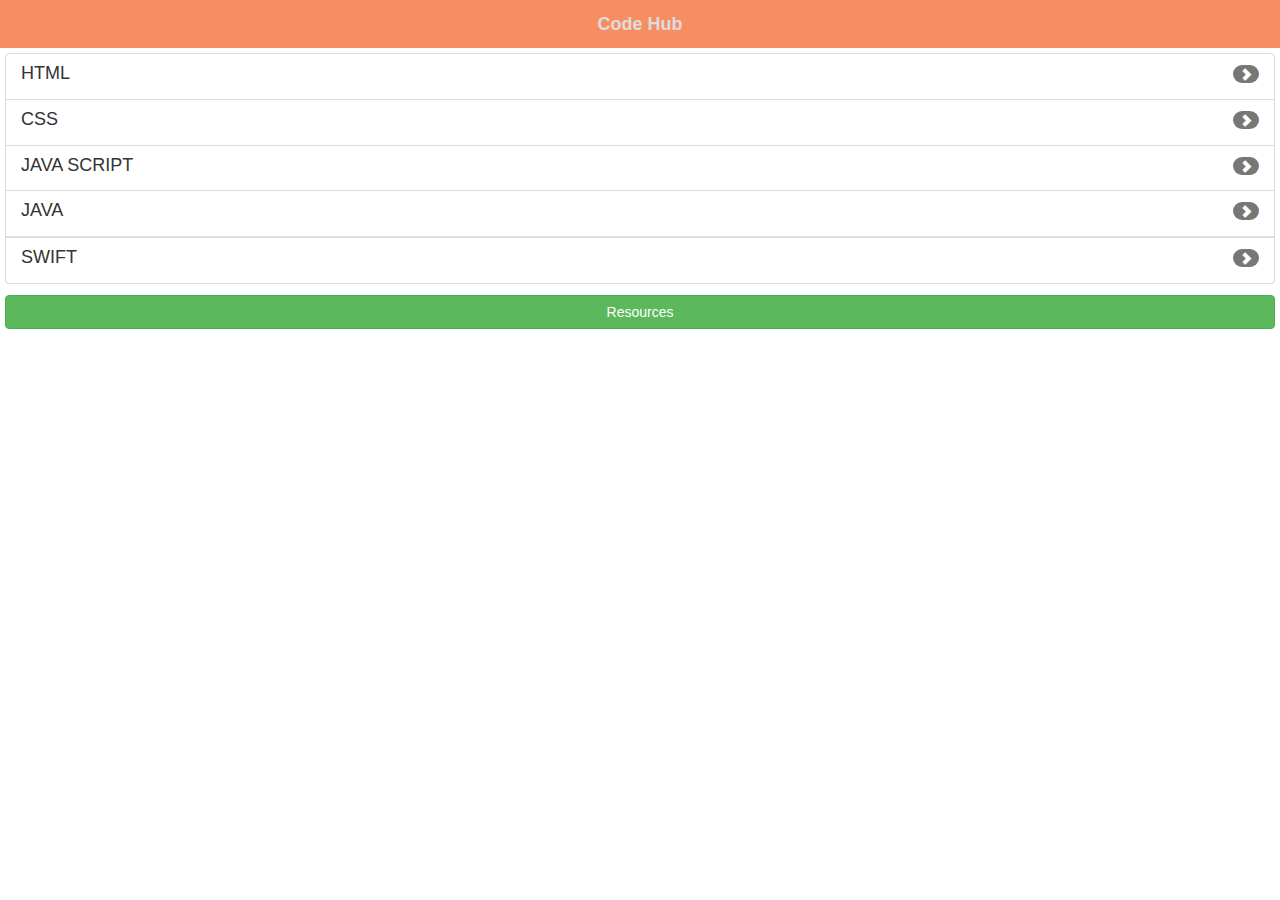
<file: index.html>
<!DOCTYPE html>
<html>
    <!--
  * Please see the included README.md file for license terms and conditions.
  -->

    <head>
        <link rel="stylesheet" type="text/css" href="bootstrap/css/bootstrap.min.css">
        <meta charset="UTF-8">
        <title>Blank App Designer Packaged Web App Project Template</title>
        <meta http-equiv="Content-type" content="text/html; charset=utf-8">

        <!--
  * The "meta viewport" tag (below) helps your app size appropriately to a device's ideal viewport.
  * Note that Windows device viewports work better when initialized using the @viewport CSS rule.
  * For a quick overview of "meta viewport" and @viewport, see this article:
  *   http://webdesign.tutsplus.com/tutorials/htmlcss-tutorials/quick-tip-dont-forget-the-viewport-meta-tag
  * To see how it works, try your app on a real device with and without a "meta viewport" tag.
  * Additional useful references include:
  *   http://www.quirksmode.org/mobile/viewports.html
  *   http://www.quirksmode.org/mobile/metaviewport/devices.html
  *   https://developer.apple.com/library/safari/documentation/AppleApplications/Reference/SafariHTMLRef/Articles/MetaTags.html
-->

        <!-- <meta name="viewport" content="width=device-width, minimum-scale=1, initial-scale=1"> -->
        <meta name="viewport" content="width=device-width, minimum-scale=1, initial-scale=1, user-scalable=no">
        <!-- <meta name="viewport" content="width=device-width, initial-scale=1, user-scalable=yes, minimum-scale=1, maximum-scale=2"> -->

        <style>
            /* following three (cascaded) are equivalent to above three meta viewport statements */
            /* see http://www.quirksmode.org/blog/archives/2014/05/html5_dev_conf.html */
            /* see http://dev.w3.org/csswg/css-device-adapt/ */
                @-ms-viewport { width: 100vw ; min-zoom: 100% ; zoom: 100% ; }          @viewport { width: 100vw ; min-zoom: 100% zoom: 100% ; }
                @-ms-viewport { user-zoom: fixed ; min-zoom: 100% ; }                   @viewport { user-zoom: fixed ; min-zoom: 100% ; }
                /*@-ms-viewport { user-zoom: zoom ; min-zoom: 100% ; max-zoom: 200% ; }   @viewport { user-zoom: zoom ; min-zoom: 100% ; max-zoom: 200% ; }*/
        </style>

        <link rel="stylesheet" href="css/app.css">
        <link rel="stylesheet" type="text/css" href="css/index_main.less.css" class="main-less">

        <!-- IMPORTANT: Do not include a weinre script tag as part of your release builds! -->
        <!-- Place your remote debugging (weinre) script URL from the Test tab here, if it does not work below -->
        <!-- <script src="http://debug-software.intel.com/target/target-script-min.js#insertabiglongfunkynumberfromthexdkstesttab"></script> -->

        <!-- Recommended location for your JavaScript libraries -->
        <!-- These library references (below) are just examples to give you the general idea... -->
        <!-- <script src="lib/mc/hammer.js"></script> -->
        <!-- <script src="lib/ft/fastclick.js"></script> -->

        

        <script src="js/app.js"></script>
        <!-- for your event code, see README and file comments for details -->
        <script src="js/init-app.js"></script>
        <!-- for your init code, see README and file comments for details -->
        <script src="xdk/init-dev.js"></script>
        <!-- normalizes device and document ready events, see file for details -->
        <script type="application/javascript" src="lib/jquery.min.js"></script>
        <script type="application/javascript" src="marginal/marginal-position.min.js"></script>
        <script type="application/javascript" src="bootstrap/js/bootstrap.min.js"></script>
    </head>

    <body>
        <!-- IMPORTANT: Do not include a weinre script tag as part of your release builds! -->
        <!-- Place your remote debugging (weinre) script URL from the Test tab here, if it does not work above -->
        <!-- <script src="http://debug-software.intel.com/target/target-script-min.js#insertabiglongfunkynumberfromthexdkstesttab"></script> -->
        <div class="upage" id="mainpage">
            <div class="upage-outer">
                <div class="uib-header header-bg container-group inner-element uib_w_1" data-uib="layout/header" data-ver="0">
                    <h2>Code Hub</h2>
                    <div class="widget-container wrapping-col single-centered"></div>
                    <div class="widget-container content-area horiz-area wrapping-col left"></div>
                    <div class="widget-container content-area horiz-area wrapping-col right"></div>
                </div>
                <div class="upage-content ac0 content-area vertical-col left" id="page_63_64">
                    <div class="list-group widget uib_w_2 d-margins" data-uib="twitter%20bootstrap/list_group" data-ver="1"><a class="list-group-item allow-badge widget uib_w_3" data-uib="twitter%20bootstrap/list_item" data-ver="1" href="learnHTML.html"><span class="badge glyphicon glyphicon-chevron-right"> </span>
   <h4 class="list-group-item-heading">HTML</h4>
   
</a><a class="list-group-item allow-badge widget uib_w_4" data-uib="twitter%20bootstrap/list_item" data-ver="1"><span class="badge glyphicon glyphicon-chevron-right"> </span>
   <h4 class="list-group-item-heading">CSS</h4>
   
</a><a class="list-group-item allow-badge widget uib_w_5" data-uib="twitter%20bootstrap/list_item" data-ver="1"><span class="badge glyphicon glyphicon-chevron-right"> </span>
   <h4 class="list-group-item-heading">JAVA SCRIPT</h4>
   
</a><a class="list-group-item allow-badge widget uib_w_6 d-margins" data-uib="twitter%20bootstrap/list_item" data-ver="1"><span class="badge glyphicon glyphicon-chevron-right"> </span>
   <h4 class="list-group-item-heading">JAVA</h4>
   
</a><a class="list-group-item allow-badge widget uib_w_7 d-margins" data-uib="twitter%20bootstrap/list_item" data-ver="1"><span class="badge glyphicon glyphicon-chevron-right"> </span>
   <h4 class="list-group-item-heading">SWIFT</h4>
   
</a>
                    </div>
                    <button class="btn widget uib_w_8 d-margins btn-success" data-uib="twitter%20bootstrap/button" data-ver="1" onclick="showBrowser()">Resources</button>
                </div>
            </div>
        </div>
    </body>

</html>
</file>
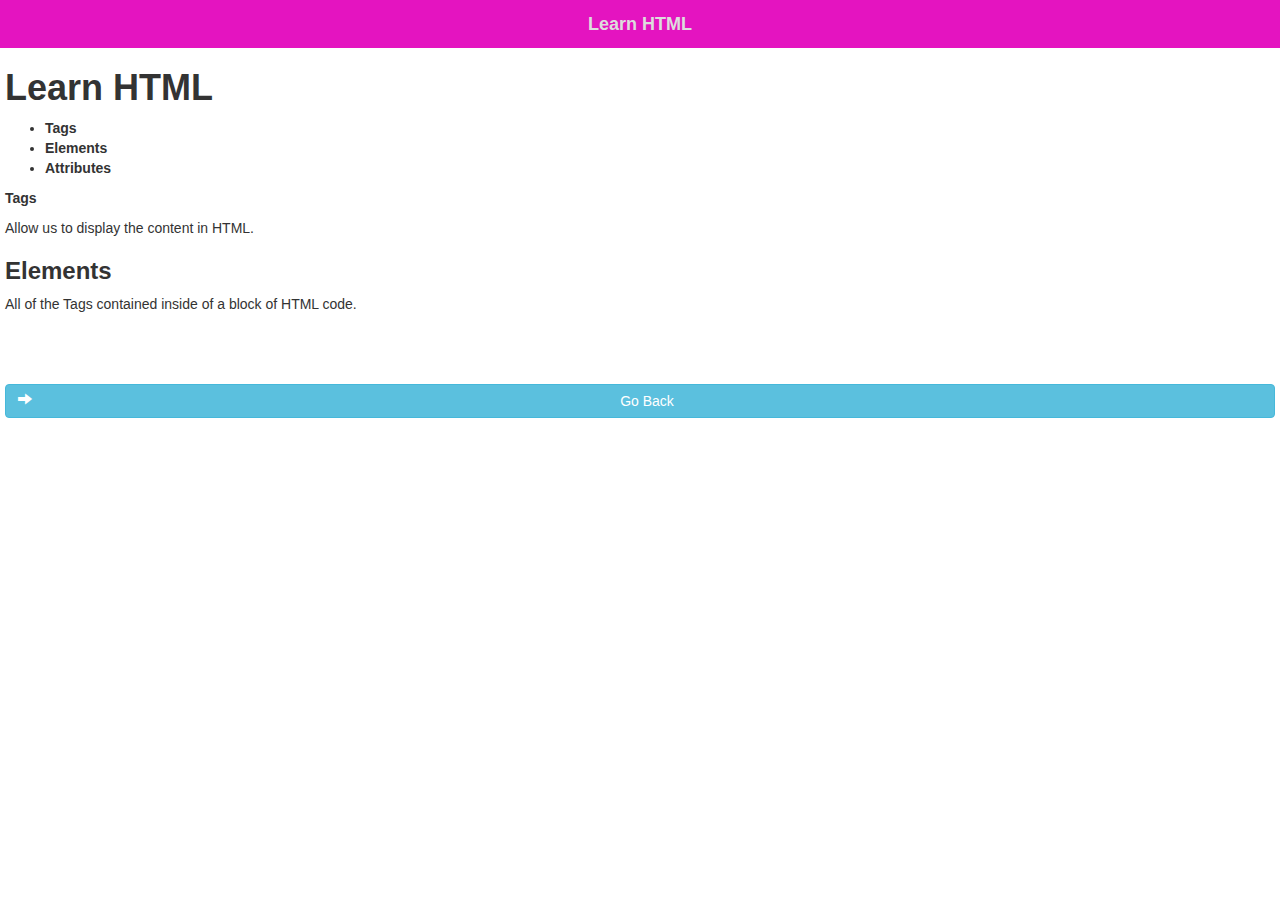
<file: learnHTML.html>
<!DOCTYPE html>
<html>

  <head>
    <link rel="stylesheet" type="text/css" href="bootstrap/css/bootstrap.min.css">
    <link rel="stylesheet" type="text/css" href="css/learnHTML_main.less.css" class="main-less">
    <meta charset="UTF-8">
    <meta name="viewport" content="width=device-width, initial-scale=1.0, maximum-scale=1.0, minimum-scale=1.0, user-scalable=no">

    
    
    
    <script src="xdk/init-dev.js"></script>
    <script type="application/javascript" src="lib/jquery.min.js"></script>
    <script type="application/javascript" src="marginal/marginal-position.min.js"></script>
    <script type="application/javascript" src="js/learnHTML_user_scripts.js"></script>
  </head>

  <body>
    <div class="upage" id="mainpage">
      <div class="upage-outer">
        <div class="uib-header header-bg container-group inner-element uib_w_1" data-uib="layout/header" data-ver="0">
          <h2>Learn HTML</h2>
          <div class="widget-container wrapping-col single-centered"></div>
          <div class="widget-container content-area horiz-area wrapping-col left"></div>
          <div class="widget-container content-area horiz-area wrapping-col right"></div>
        </div>
        <div class="upage-content ac0 content-area vertical-col left" id="page_1_23">
          <div class="tarea widget uib_w_2 d-margins" data-uib="media/text" data-ver="0" name="uib_w_2">
            <div class="widget-container left-receptacle"></div>
            <div class="widget-container right-receptacle"></div>
            <div class="text-container">
              <h1><strong>Learn HTML</strong></h1>

              <ul>
                <li><strong>Tags</strong>
                </li>
                <li><strong>Elements</strong>
                </li>
                <li><strong>Attributes</strong>
                </li>
              </ul>

              <p><strong>Tags</strong>
              </p>

              <p>Allow us to display the content in HTML.</p>

              <h3><strong>Elements</strong></h3>

              <p>All of the Tags contained inside of a block of HTML code.</p>

              <p>&nbsp;</p>

              <p>&nbsp;</p>
            </div>
          </div>
          <button class="btn widget uib_w_3 d-margins btn-info" data-uib="twitter%20bootstrap/button" data-ver="1"><i class="glyphicon glyphicon-arrow-right button-icon-left" data-position="left"></i>Go Back</button>
        </div>
      </div>
    </div>
  </body>

</html>
</file>
<file: css/app.css>
/*
 * Please see the included README.md file for license terms and conditions.
 */


/* This file is completely optional and not required. */
/* Note the reference that includes it in the index.html file. */


/* Disable certain interactions on touch devices */
/* SOURCE: https://github.com/ftlabs/fastclick/blob/master/examples/input.html */
/* LICENSE: https://github.com/ftlabs/fastclick/blob/master/LICENSE */
body {
    -webkit-touch-callout: none ;
    -webkit-text-size-adjust: none ; -ms-text-size-adjust: none ;
    -webkit-user-select: none ; -moz-user-select: none ; -ms-user-select: none ; user-select: none ;
    -webkit-highlight: none ;
    -webkit-tap-highlight-color: rgba(0,0,0,0) ;
    -webkit-tap-highlight-color: transparent ;      /* For some Androids */
}

/* Recommended for Windows 8 Phone */
/* SOURCE: http://www.excellentwebworld.com/common-problems-solution-for-windows-phone-8-phonegap */
html {
    -ms-touch-action: pan-x ;
}

/* Recommended for Windows 8 Phone */
/* SOURCE: http://www.excellentwebworld.com/common-problems-solution-for-windows-phone-8-phonegap */
body {
    -ms-touch-action: pan-y ;
    -ms-content-zooming: none ;
}

/* allow copy-paste */
input, textarea  {
    -webkit-user-select: text ; -moz-user-select: text ; -ms-user-select: text ; user-select: text ;
}

body {
    /* margin: 0.5rem ; */
    background: white ;
    color: black ;
}
</file>
<file: css/index_main.less.css>
/*

  Warning:  This CSS file has been auto-generated from a .less file.  If you edit it your edits will be lost the next time LessCSS is run.

  It would be best to make a separate CSS file and place any overriding CSS in there.  If you must access the original CSS, do so by editing the .less files.

*/
/* global settings */
*,
*:after,
*:before {
  -webkit-box-sizing: border-box;
  -moz-box-sizing: border-box;
  box-sizing: border-box;
}
body {
  margin: 0px;
}
/* grid */
.grid {
  width: 100%;
}
.upage-content > .grid {
  max-width: none;
  margin-left: auto;
  margin-right: auto;
}
/* gutter around whole design */
/*
.upage-content > .grid-pad {
  padding: @gutter @gutter 0px @gutter;
}
*/
/* column */
.urow:not(.cright) > .col {
  float: left;
}
.urow.cright > .col {
  float: right;
}
.col {
  position: relative;
  min-height: 1px;
}
.content-area {
  position: relative;
}
/* row */
.urow {
  clear: both;
  position: relative;
}
form.urow {
  margin-bottom: 0px;
}
.widget {
  position: relative;
}
/* for widgets and the like
   <div class="table-thing widget">
    <div class="narrow-control w85"> my width is set </div>
    <div class="wide-control"> my width is 100%, minus the set width of the narrow-control</div>
   </div>

   .w85 { width:85px; }
*/
.vertical-col > *,
.vertical-col > .table-thing,
.vertical-col > .afScrollPanel > .table-thing,
.wrapping-col > .no_wrap.table-thing,
.wrapping-col > .afScrollPanel > .no_wrap.table-thing {
  width: 100%;
}
#afui .vertical-col > .afScrollPanel > .widget,
#afui .vertical-col > .widget,
.vertical-col > .widget,
.camera > .widget {
  width: calc(100% - 10px);
  margin-left: 5px;
}
.col > .vertical-col > .widget {
  width: 100%;
  margin-left: 0;
}
.table-thing {
  display: table;
}
.wide-control {
  display: table-cell;
  width: 100%;
}
.narrow-control {
  display: table-cell;
}
/* wrapping column */
.wrapping-col.right > *,
.wrapping-col.right > .afScrollPanel > * {
  float: right;
}
/* margin: 0 5px;   move margin to another class */
.wrapping-col.left > *,
.wrapping-col.left > .afScrollPanel > * {
  float: left;
}
/* center and right alignment */
.vertical-col.center {
  text-align: center;
}
.vertical-col.right {
  text-align: right;
}
.vertical-col.right > *,
.col > .vertical-col.right > .widget,
.vertical-col.right > .afScrollPanel > * {
  margin-left: auto;
}
.vertical-col.center > *,
.col > .vertical-col.center > .widget,
.vertical-col.center > .afScrollPanel > * {
  margin-left: auto;
  margin-right: auto;
}
.wrapping-col:not(.horiz-area) > .no_wrap,
.wrapping-col:not(.horiz-area) > .afScrollPanel > .no_wrap {
  float: none;
  clear: both;
  /* margin: 8px 0px; */

}
.center-h-v-col > .widget {
  position: absolute !important;
  left: 50%;
  top: 50%;
  transform: translate(-50%, -50%);
  -webkit-transform: translate(-50%, -50%);
  margin-top: 0 !important;
}
/* shim */
.uib_shim {
  clear: both;
  float: none !important;
  width: 100%;
  position: relative;
  height: 0px;
  line-height: 0px;
  font-size: 0px;
  display: block;
}
/* content-box fix for box-sizing */
.content-box,
.content-box:before,
.content-box:after {
  -webkit-box-sizing: content-box;
  -moz-box-sizing: content-box;
  box-sizing: content-box;
}
/* page */
.hidden:not(.afPopup) {
  display: none;
}
.upage-content,
.upage-outer {
  position: relative;
}
html,
body {
  height: 100%;
}
body:not(#afui) .upage,
body:not(#afui) .upage-content {
  height: 100%;
}
body:not(#afui) .upage-outer {
  height: auto;
}
/* position relative works fine. but fixed can be elected as well */
/* .upage-content, .upage-outer { position: fixed; height:100%; } */
.upage {
  overflow-x: hidden;
}
.upage-content {
  z-index: 1;
}
#afui .upage {
  padding: 0;
}
/* sidebars and crossbars */
.uib_sidebar {
  position: fixed;
  height: 100%;
  top: 0px;
}
.uib_crossbar {
  position: fixed;
  width: 100%;
  left: 0px;
}
.leftbar,
.rightbar {
  z-index: 2;
}
.reveal.leftbar {
  left: 0px;
  z-index: 0;
}
.reveal.rightbar {
  right: 0px;
  z-index: 0;
}
.leftbar.oh,
.rightbar.oh {
  z-index: 3;
}
.reveal {
  z-index: 0;
  visibility: hidden;
}
.topbar {
  z-index: 3;
}
.topbar.reveal {
  top: 0px;
  z-index: 0;
}
.botbar {
  z-index: 3;
  position: fixed;
}
.botbar.oh,
.topbar.oh {
  z-index: 4;
}
.sidebar-content {
  height: 100%;
  overflow-y: auto;
  position: relative;
  margin: 0;
}
.sidebar-thumb {
  position: relative;
  margin: 0;
  /* background-image:url('images/gripper.png'); */
}
.template {
  display: none !important;
}
.uib-absolute {
  position: absolute !important;
}
.content-block-inner {
  box-sizing: content-box;
}
.navbar-inner .widget-container {
  display: inline-flex;
}
.searchbar {
  width: 100% !important;
  margin: 0 !important;
}
#afui .panel {
  padding: 0px;
}
#afui .pages {
  height: 100%;
}
#afui .upage-outer {
  height: 100%;
}
body#afui.v2 {
  overflow-y: auto !important;
}
body#afui .panel > .widget > input[type="radio"] + label,
body#afui .panel > .widget > input[type="checkbox"] + label {
  padding-top: 14px;
}
#afui .table-thing input[type="radio"] + label,
#afui .table-thing input[type="checkbox"] + label {
  padding-top: 6px !important;
}
input.toggle + label:after {
  width: 32px;
}
body#afui .splt {
  width: 200px;
}
.uib-header-fixed {
  position: fixed !important;
  top: 0;
}
.uib-footer-fixed {
  position: fixed !important;
  bottom: 0;
}
.uib-header,
.uib-footer {
  width: 100%;
  min-height: 48px;
  z-index: 2;
  position: relative;
  display: -webkit-box;
  -webkit-box-align: center;
  display: -webkit-flex;
  display: -moz-flex;
  display: -ms-flex;
  display: -o-flex;
  display: flex;
  -webkit-align-items: center;
  -moz-align-items: center;
  -ms-align-items: center;
  -o-align-items: center;
  align-items: center;
}
.uib-header .d-margins,
.uib-footer .d-margins {
  margin: 0;
}
.uib-header > .horiz-area,
.uib-footer > .horiz-area {
  -webkit-box-flex: 1;
  -webkit-flex-grow: 1;
  -moz-flex-grow: 1;
  -ms-flex-grow: 1;
  -o-flex-grow: 1;
  flex-grow: 1;
  pointer-events: none;
  z-index: 1;
  display: -webkit-box;
  -webkit-box-align: center;
  display: -webkit-flex;
  display: -moz-flex;
  display: -ms-flex;
  display: -o-flex;
  display: flex;
  -webkit-align-items: center;
  -moz-align-items: center;
  -ms-align-items: center;
  -o-align-items: center;
  align-items: center;
}
.uib-header > .horiz-area > *,
.uib-footer > .horiz-area > * {
  pointer-events: auto;
  height: 100%;
}
.uib-header > .horiz-area.right,
.uib-footer > .horiz-area.right {
  -webkit-flex-direction: row-reverse;
  -moz-flex-direction: row-reverse;
  -ms-flex-direction: row-reverse;
  -o-flex-direction: row-reverse;
  flex-direction: row-reverse;
  -webkit-box-direction: reverse;
  -webkit-box-pack: end;
}
.uib-header > h2,
.uib-footer > h2 {
  font-size: 18px;
  line-height: 18px;
  font-weight: bold;
  font-family: sans-serif;
  color: #DDD;
  position: absolute;
  left: 0px;
  width: 100%;
  margin: 0;
  padding: 0;
  top: 50%;
  margin-top: -0.5em;
  text-align: center;
}
.uib-header > .single-centered,
.uib-footer > .single-centered {
  position: absolute;
  width: 100%;
  text-align: center;
  top: 50%;
  transform: translate(0, -50%);
  -webkit-transform: translate(0, -50%);
}
.uib-header > .single-centered > *,
.uib-footer > .single-centered > * {
  margin-left: auto !important;
  margin-right: auto !important;
}
@media all {
  .header-bg {
    background-color: #f78e62;
    background-position: center center;
    background-repeat: no-repeat;
    background-attachment: scroll;
  }
}
.allow-badge > .badge.glyphicon {
  display: inline-block;
}
.list-group .d-margins {
  margin: 0;
}
@media all {
  .wrapping-col > .d-margins,
  .wrapping-col > .afScrollPanel > .d-margins {
    margin-left: 3px;
    margin-right: 4px;
  }
  .wrapping-col > .d-margins,
  .wrapping-col > .afScrollPanel > .d-margins {
    margin-left: 3px;
    margin-right: 4px;
  }
  .d-margins {
    margin-top: 5px;
    margin-bottom: 6px;
  }
}
.button-icon-top {
  display: block;
  margin: auto;
}
.button-icon-bottom {
  display: block;
  margin: auto;
}
.button-icon-left {
  float: left;
}
.button-icon-right {
  float: right;
}
</file>
<file: css/learnHTML_main.less.css>
/*

  Warning:  This CSS file has been auto-generated from a .less file.  If you edit it your edits will be lost the next time LessCSS is run.

  It would be best to make a separate CSS file and place any overriding CSS in there.  If you must access the original CSS, do so by editing the .less files.

*/
/* global settings */
*,
*:after,
*:before {
  -webkit-box-sizing: border-box;
  -moz-box-sizing: border-box;
  box-sizing: border-box;
}
body {
  margin: 0px;
}
/* grid */
.grid {
  width: 100%;
}
.upage-content > .grid {
  max-width: none;
  margin-left: auto;
  margin-right: auto;
}
/* gutter around whole design */
/*
.upage-content > .grid-pad {
  padding: @gutter @gutter 0px @gutter;
}
*/
/* column */
.urow:not(.cright) > .col {
  float: left;
}
.urow.cright > .col {
  float: right;
}
.col {
  position: relative;
  min-height: 1px;
}
.content-area {
  position: relative;
}
/* row */
.urow {
  clear: both;
  position: relative;
}
form.urow {
  margin-bottom: 0px;
}
.widget {
  position: relative;
}
/* for widgets and the like
   <div class="table-thing widget">
    <div class="narrow-control w85"> my width is set </div>
    <div class="wide-control"> my width is 100%, minus the set width of the narrow-control</div>
   </div>

   .w85 { width:85px; }
*/
.vertical-col > *,
.vertical-col > .table-thing,
.vertical-col > .afScrollPanel > .table-thing,
.wrapping-col > .no_wrap.table-thing,
.wrapping-col > .afScrollPanel > .no_wrap.table-thing {
  width: 100%;
}
#afui .vertical-col > .afScrollPanel > .widget,
#afui .vertical-col > .widget,
.vertical-col > .widget,
.camera > .widget {
  width: calc(100% - 10px);
  margin-left: 5px;
}
.col > .vertical-col > .widget {
  width: 100%;
  margin-left: 0;
}
.table-thing {
  display: table;
}
.wide-control {
  display: table-cell;
  width: 100%;
}
.narrow-control {
  display: table-cell;
}
/* wrapping column */
.wrapping-col.right > *,
.wrapping-col.right > .afScrollPanel > * {
  float: right;
}
/* margin: 0 5px;   move margin to another class */
.wrapping-col.left > *,
.wrapping-col.left > .afScrollPanel > * {
  float: left;
}
/* center and right alignment */
.vertical-col.center {
  text-align: center;
}
.vertical-col.right {
  text-align: right;
}
.vertical-col.right > *,
.col > .vertical-col.right > .widget,
.vertical-col.right > .afScrollPanel > * {
  margin-left: auto;
}
.vertical-col.center > *,
.col > .vertical-col.center > .widget,
.vertical-col.center > .afScrollPanel > * {
  margin-left: auto;
  margin-right: auto;
}
.wrapping-col:not(.horiz-area) > .no_wrap,
.wrapping-col:not(.horiz-area) > .afScrollPanel > .no_wrap {
  float: none;
  clear: both;
  /* margin: 8px 0px; */

}
.center-h-v-col > .widget {
  position: absolute !important;
  left: 50%;
  top: 50%;
  transform: translate(-50%, -50%);
  -webkit-transform: translate(-50%, -50%);
  margin-top: 0 !important;
}
/* shim */
.uib_shim {
  clear: both;
  float: none !important;
  width: 100%;
  position: relative;
  height: 0px;
  line-height: 0px;
  font-size: 0px;
  display: block;
}
/* content-box fix for box-sizing */
.content-box,
.content-box:before,
.content-box:after {
  -webkit-box-sizing: content-box;
  -moz-box-sizing: content-box;
  box-sizing: content-box;
}
/* page */
.hidden:not(.afPopup) {
  display: none;
}
.upage-content,
.upage-outer {
  position: relative;
}
html,
body {
  height: 100%;
}
body:not(#afui) .upage,
body:not(#afui) .upage-content {
  height: 100%;
}
body:not(#afui) .upage-outer {
  height: auto;
}
/* position relative works fine. but fixed can be elected as well */
/* .upage-content, .upage-outer { position: fixed; height:100%; } */
.upage {
  overflow-x: hidden;
}
.upage-content {
  z-index: 1;
}
#afui .upage {
  padding: 0;
}
/* sidebars and crossbars */
.uib_sidebar {
  position: fixed;
  height: 100%;
  top: 0px;
}
.uib_crossbar {
  position: fixed;
  width: 100%;
  left: 0px;
}
.leftbar,
.rightbar {
  z-index: 2;
}
.reveal.leftbar {
  left: 0px;
  z-index: 0;
}
.reveal.rightbar {
  right: 0px;
  z-index: 0;
}
.leftbar.oh,
.rightbar.oh {
  z-index: 3;
}
.reveal {
  z-index: 0;
  visibility: hidden;
}
.topbar {
  z-index: 3;
}
.topbar.reveal {
  top: 0px;
  z-index: 0;
}
.botbar {
  z-index: 3;
  position: fixed;
}
.botbar.oh,
.topbar.oh {
  z-index: 4;
}
.sidebar-content {
  height: 100%;
  overflow-y: auto;
  position: relative;
  margin: 0;
}
.sidebar-thumb {
  position: relative;
  margin: 0;
  /* background-image:url('images/gripper.png'); */
}
.template {
  display: none !important;
}
.uib-absolute {
  position: absolute !important;
}
.content-block-inner {
  box-sizing: content-box;
}
.navbar-inner .widget-container {
  display: inline-flex;
}
.searchbar {
  width: 100% !important;
  margin: 0 !important;
}
#afui .panel {
  padding: 0px;
}
#afui .pages {
  height: 100%;
}
#afui .upage-outer {
  height: 100%;
}
body#afui.v2 {
  overflow-y: auto !important;
}
body#afui .panel > .widget > input[type="radio"] + label,
body#afui .panel > .widget > input[type="checkbox"] + label {
  padding-top: 14px;
}
#afui .table-thing input[type="radio"] + label,
#afui .table-thing input[type="checkbox"] + label {
  padding-top: 6px !important;
}
input.toggle + label:after {
  width: 32px;
}
body#afui .splt {
  width: 200px;
}
.uib-header-fixed {
  position: fixed !important;
  top: 0;
}
.uib-footer-fixed {
  position: fixed !important;
  bottom: 0;
}
.uib-header,
.uib-footer {
  width: 100%;
  min-height: 48px;
  z-index: 2;
  position: relative;
  display: -webkit-box;
  -webkit-box-align: center;
  display: -webkit-flex;
  display: -moz-flex;
  display: -ms-flex;
  display: -o-flex;
  display: flex;
  -webkit-align-items: center;
  -moz-align-items: center;
  -ms-align-items: center;
  -o-align-items: center;
  align-items: center;
}
.uib-header .d-margins,
.uib-footer .d-margins {
  margin: 0;
}
.uib-header > .horiz-area,
.uib-footer > .horiz-area {
  -webkit-box-flex: 1;
  -webkit-flex-grow: 1;
  -moz-flex-grow: 1;
  -ms-flex-grow: 1;
  -o-flex-grow: 1;
  flex-grow: 1;
  pointer-events: none;
  z-index: 1;
  display: -webkit-box;
  -webkit-box-align: center;
  display: -webkit-flex;
  display: -moz-flex;
  display: -ms-flex;
  display: -o-flex;
  display: flex;
  -webkit-align-items: center;
  -moz-align-items: center;
  -ms-align-items: center;
  -o-align-items: center;
  align-items: center;
}
.uib-header > .horiz-area > *,
.uib-footer > .horiz-area > * {
  pointer-events: auto;
  height: 100%;
}
.uib-header > .horiz-area.right,
.uib-footer > .horiz-area.right {
  -webkit-flex-direction: row-reverse;
  -moz-flex-direction: row-reverse;
  -ms-flex-direction: row-reverse;
  -o-flex-direction: row-reverse;
  flex-direction: row-reverse;
  -webkit-box-direction: reverse;
  -webkit-box-pack: end;
}
.uib-header > h2,
.uib-footer > h2 {
  font-size: 18px;
  line-height: 18px;
  font-weight: bold;
  font-family: sans-serif;
  color: #DDD;
  position: absolute;
  left: 0px;
  width: 100%;
  margin: 0;
  padding: 0;
  top: 50%;
  margin-top: -0.5em;
  text-align: center;
}
.uib-header > .single-centered,
.uib-footer > .single-centered {
  position: absolute;
  width: 100%;
  text-align: center;
  top: 50%;
  transform: translate(0, -50%);
  -webkit-transform: translate(0, -50%);
}
.uib-header > .single-centered > *,
.uib-footer > .single-centered > * {
  margin-left: auto !important;
  margin-right: auto !important;
}
@media all {
  .header-bg {
    background-color: #e414c0;
    background-position: center center;
    background-repeat: no-repeat;
    background-attachment: scroll;
  }
}
.left-receptacle {
  float: left;
}
.right-receptacle {
  float: right;
}
[data-uib="media/text"] p:first-of-type {
  margin-top: 0px;
}
.ellipsis {
  overflow: hidden;
  display: -webkit-box;
  -webkit-box-orient: vertical;
}
@media all {
  .wrapping-col > .d-margins,
  .wrapping-col > .afScrollPanel > .d-margins {
    margin-left: 6px;
    margin-right: 6px;
  }
  .wrapping-col > .d-margins,
  .wrapping-col > .afScrollPanel > .d-margins {
    margin-left: 6px;
    margin-right: 6px;
  }
  .d-margins {
    margin-bottom: 10px;
  }
}
.button-icon-top {
  display: block;
  margin: auto;
}
.button-icon-bottom {
  display: block;
  margin: auto;
}
.button-icon-left {
  float: left;
}
.button-icon-right {
  float: right;
}
</file>
